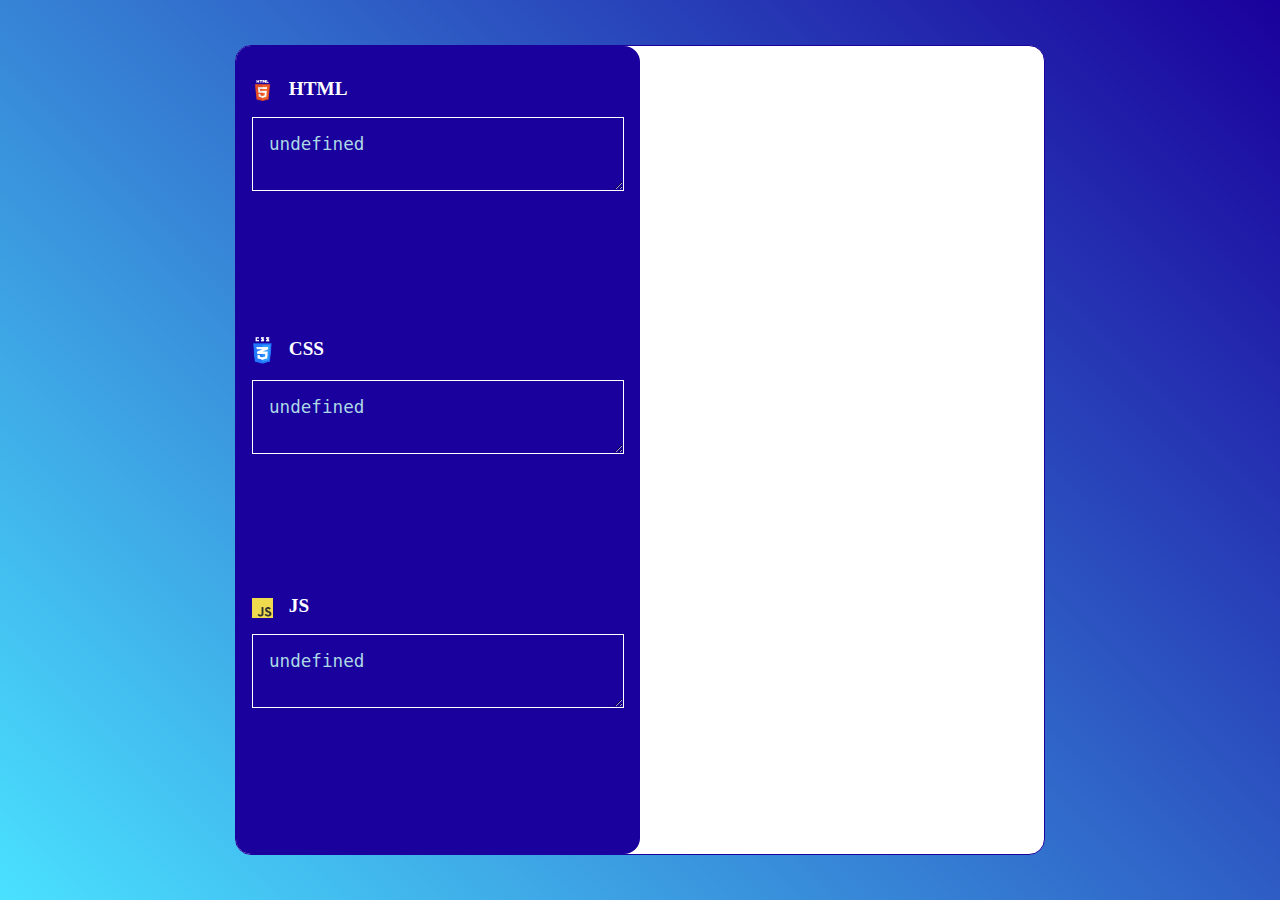
<file: index.html>
<!DOCTYPE html>
<html lang="en" dir="ltr">

<head>
  <meta charset="utf-8">
  <title>Online | Code Editor |</title>
  <link rel="stylesheet" href="CSS/styles.css">
</head>

<body>
<div class="code-editor">
  <div class="code">
    <div class="html-code">
      <h1><img src="images/html.png" alt="">HTML</h1>
      <textarea></textarea>
    </div>
    <div class="css-code">
      <h1><img src="images/CSS.png" alt="">CSS</h1>
      <textarea></textarea>
    </div>
    <div class="js-code">
      <h1><img src="images/js.png" alt="">JS</h1>
      <textarea></textarea>
    </div>
   
  </div>
  <iframe id="result"></iframe>
</div>




<script src="app.js"></script>
</body>

</html>
</file>
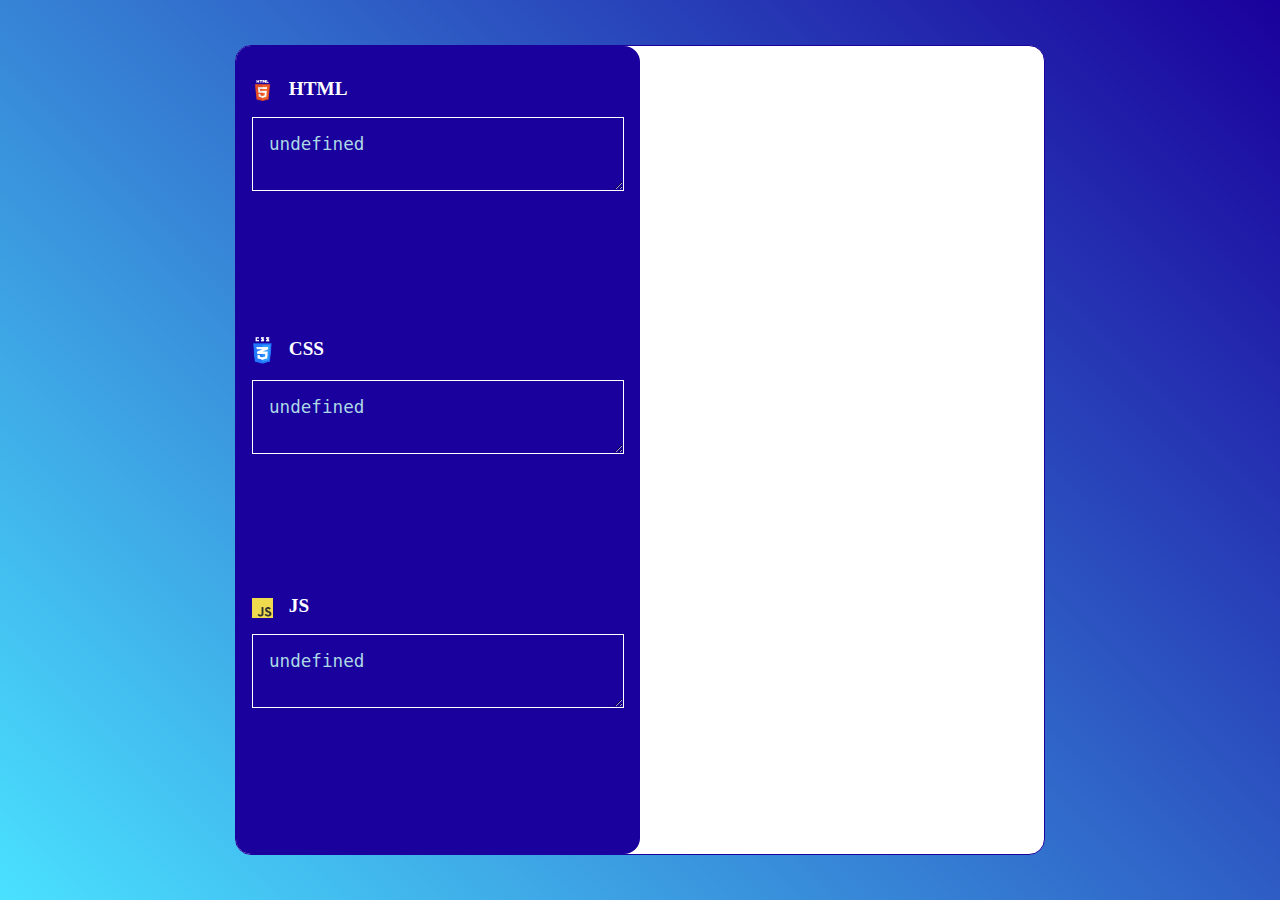
<file: Online_Code_Editor/index.html>
<!DOCTYPE html>
<html lang="en" dir="ltr">

<head>
  <meta charset="utf-8">
  <title>Online | Code Editor |</title>
  <link rel="stylesheet" href="CSS/styles.css">
</head>

<body>
<div class="code-editor">
  <div class="code">
    <div class="html-code">
      <h1><img src="images/html.png" alt="">HTML</h1>
      <textarea></textarea>
    </div>
    <div class="css-code">
      <h1><img src="images/CSS.png" alt="">CSS</h1>
      <textarea></textarea>
    </div>
    <div class="js-code">
      <h1><img src="images/js.png" alt="">JS</h1>
      <textarea></textarea>
    </div>
   
  </div>
  <iframe id="result"></iframe>
</div>




<script src="app.js"></script>
</body>

</html>
</file>
<file: CSS/styles.css>
* {
    margin: 0;
    padding: 0;
    box-sizing: border-box;
}

body{
    height: 100vh;
    font-family: sans-serif;
    background-image: linear-gradient(45deg, rgb(74, 225, 255), #1a009c);
     display: flex;
     justify-content: center;
     align-items: center;
}

.code-editor{
 height: 90vh;
 width: 90vh;
 display: grid;
 grid-template-columns: repeat(2, 1fr);
 background-color: #fff;
 border-radius: 1rem;
 overflow: hidden;
 border: 1px solid #1a009c ;
}

.code{
    display: grid;
    grid-template-rows: repeat(3, 1fr);
    overflow-y: auto;

    background-color: #1a009c;
    border-radius: 0 1rem 1rem 0;
    padding: 1rem;
}

h1{
  font: 600 1.2rem san-sarif;
  margin: 1rem 0;
  color: #fff;
}


h1 > img{
    width: 1.3rem;
    margin-right: 1rem;
    vertical-align: middle;
}
.code textarea{
    width: 100%;
    height: (100% - 4rem);
    background-color: #1a009c;
    color: lightblue;
    /* border: none; */
    border:solid 1px white;
    padding: 1rem;
    font-size: 1.1rem;
    resize: vertical;

}

.code textarea::-webkit-scrollbar{
    width: .4rem;
}
.code textarea::-webkit-scrollbar-thumb{
    background-color: rgb(255, 40, 113);
    border-radius: .4rem;
}

#result{
    width: 100%;
    height: 100%;
    border: none;
}
</file>
<file: Online_Code_Editor/CSS/styles.css>
* {
    margin: 0;
    padding: 0;
    box-sizing: border-box;
}

body{
    height: 100vh;
    font-family: sans-serif;
    background-image: linear-gradient(45deg, rgb(74, 225, 255), #1a009c);
     display: flex;
     justify-content: center;
     align-items: center;
}

.code-editor{
 height: 90vh;
 width: 90vh;
 display: grid;
 grid-template-columns: repeat(2, 1fr);
 background-color: #fff;
 border-radius: 1rem;
 overflow: hidden;
 border: 1px solid #1a009c ;
}

.code{
    display: grid;
    grid-template-rows: repeat(3, 1fr);
    overflow-y: auto;

    background-color: #1a009c;
    border-radius: 0 1rem 1rem 0;
    padding: 1rem;
}

h1{
  font: 600 1.2rem san-sarif;
  margin: 1rem 0;
  color: #fff;
}


h1 > img{
    width: 1.3rem;
    margin-right: 1rem;
    vertical-align: middle;
}
.code textarea{
    width: 100%;
    height: (100% - 4rem);
    background-color: #1a009c;
    color: lightblue;
    /* border: none; */
    border:solid 1px white;
    padding: 1rem;
    font-size: 1.1rem;
    resize: vertical;

}

.code textarea::-webkit-scrollbar{
    width: .4rem;
}
.code textarea::-webkit-scrollbar-thumb{
    background-color: rgb(255, 40, 113);
    border-radius: .4rem;
}

#result{
    width: 100%;
    height: 100%;
    border: none;
}
</file>
